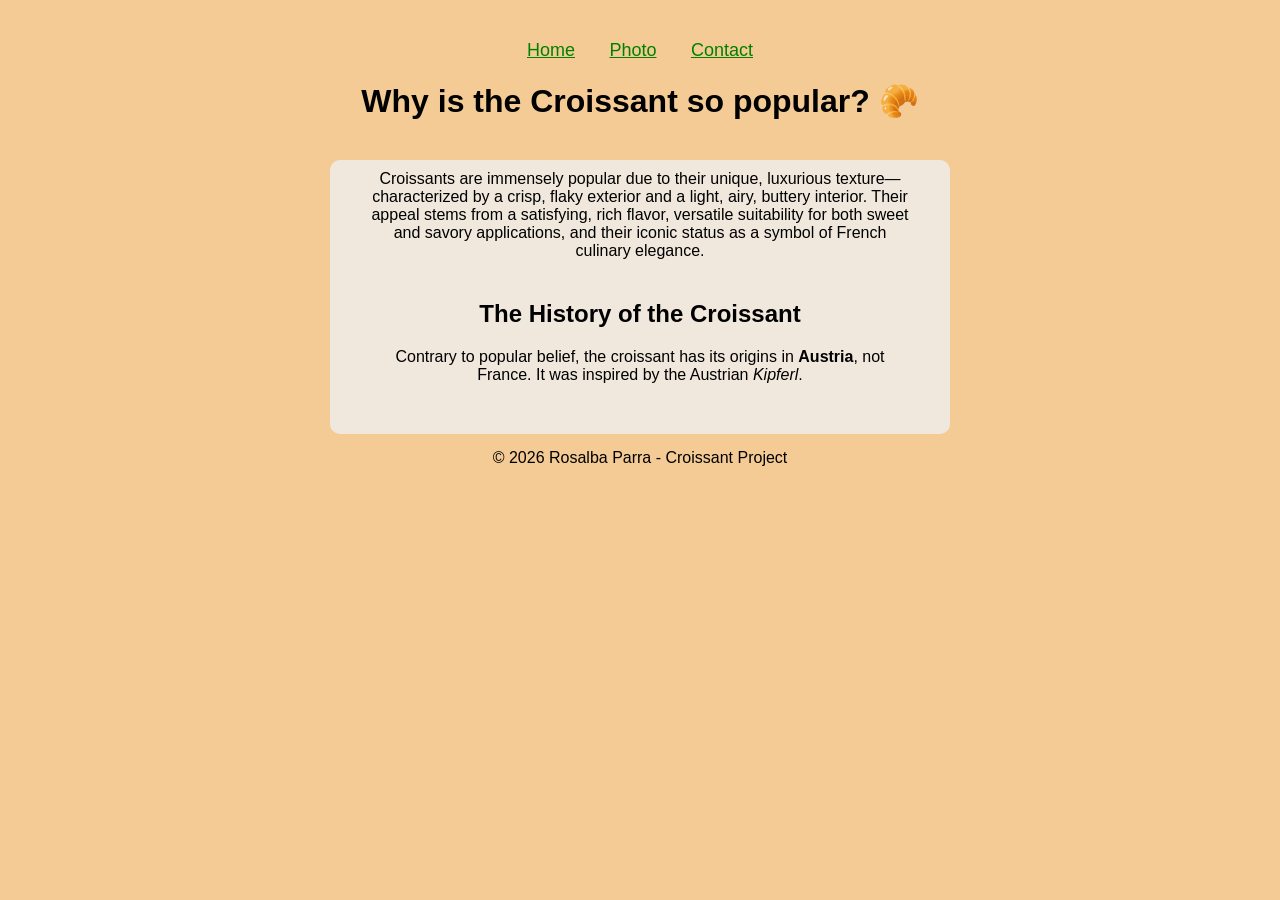
<file: index.html>
<!doctype html>
<html lang="en">
  <head>
    <meta charset="UTF-8" />
    <meta name="viewport" content="width=device-width, initial-scale=1.0" />
    <title>
      Why Croissants are Popular | Origins & History | Rosalba Parra
    </title>
    <meta
      name="description"
      content="Discover why the croissant is a global favorite, from its buttery French elegance to its surprising Austrian origins."
    />
    <link rel="stylesheet" href="src/styles.css" />
  </head>
  <body>
    <header>
      <nav>
        <a href="index.html" class="nav-links">Home</a>
        <a href="photo.html" class="nav-links">Photo</a>
        <a href="contact.html" class="nav-links">Contact</a>
      </nav>
    </header>

    <main>
      <h1>Why is the Croissant so popular? 🥐</h1>
      <div class="container">
        <p>
          Croissants are immensely popular due to their unique, luxurious
          texture—characterized by a crisp, flaky exterior and a light, airy,
          buttery interior. Their appeal stems from a satisfying, rich flavor,
          versatile suitability for both sweet and savory applications, and
          their iconic status as a symbol of French culinary elegance.
        </p>

        <h2>The History of the Croissant</h2>
        <p>
          Contrary to popular belief, the croissant has its origins in
          <strong>Austria</strong>, not France. It was inspired by the Austrian
          <em>Kipferl</em>.
        </p>
      </div>
    </main>

    <footer>
      <p>&copy; 2026 Rosalba Parra - Croissant Project</p>
    </footer>
  </body>
</html>
</file>
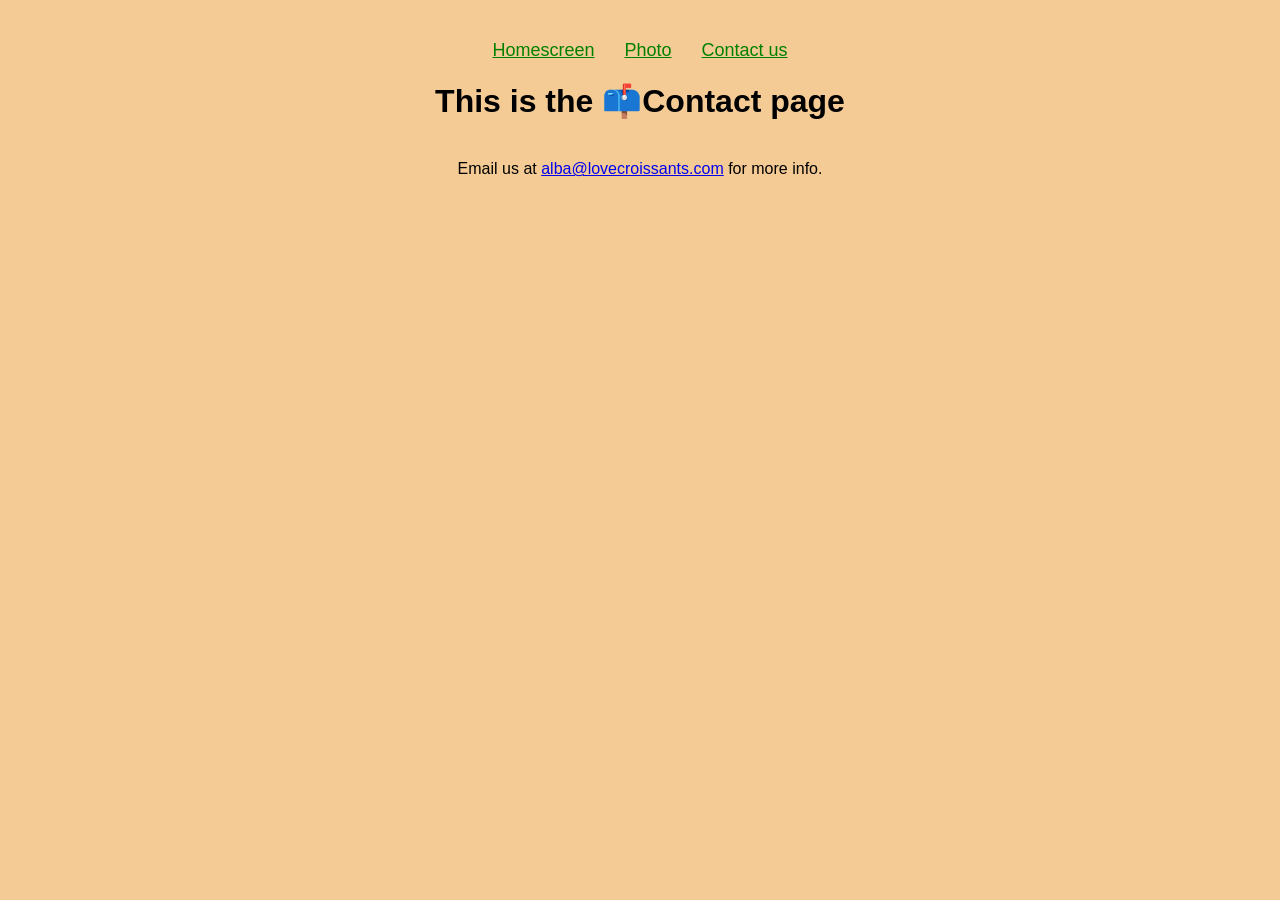
<file: contact.html>
<!doctype html>
<html lang="en">
  <head>
    <meta charset="UTF-8" />
    <meta name="viewport" content="width=device-width, initial-scale=1.0" />
    <title>Croissant</title>
    <link rel="stylesheet" href="src/styles.css" />
  </head>
  <body>
    <header>
      <a href="index.html" class="nav-links">Homescreen</a>
      <a href="photo.html" class="nav-links">Photo</a>
      <a href="contact.html" class="nav-links">Contact us</a>
    </header>
    <h1>This is the 📫Contact page</h1>
    <p>
      Email us at
      <a class="email" href="mailto:allaboutcroissants.com"
        >alba@lovecroissants.com</a
      >
      for more info.
    </p>
  </body>
</html>
</file>
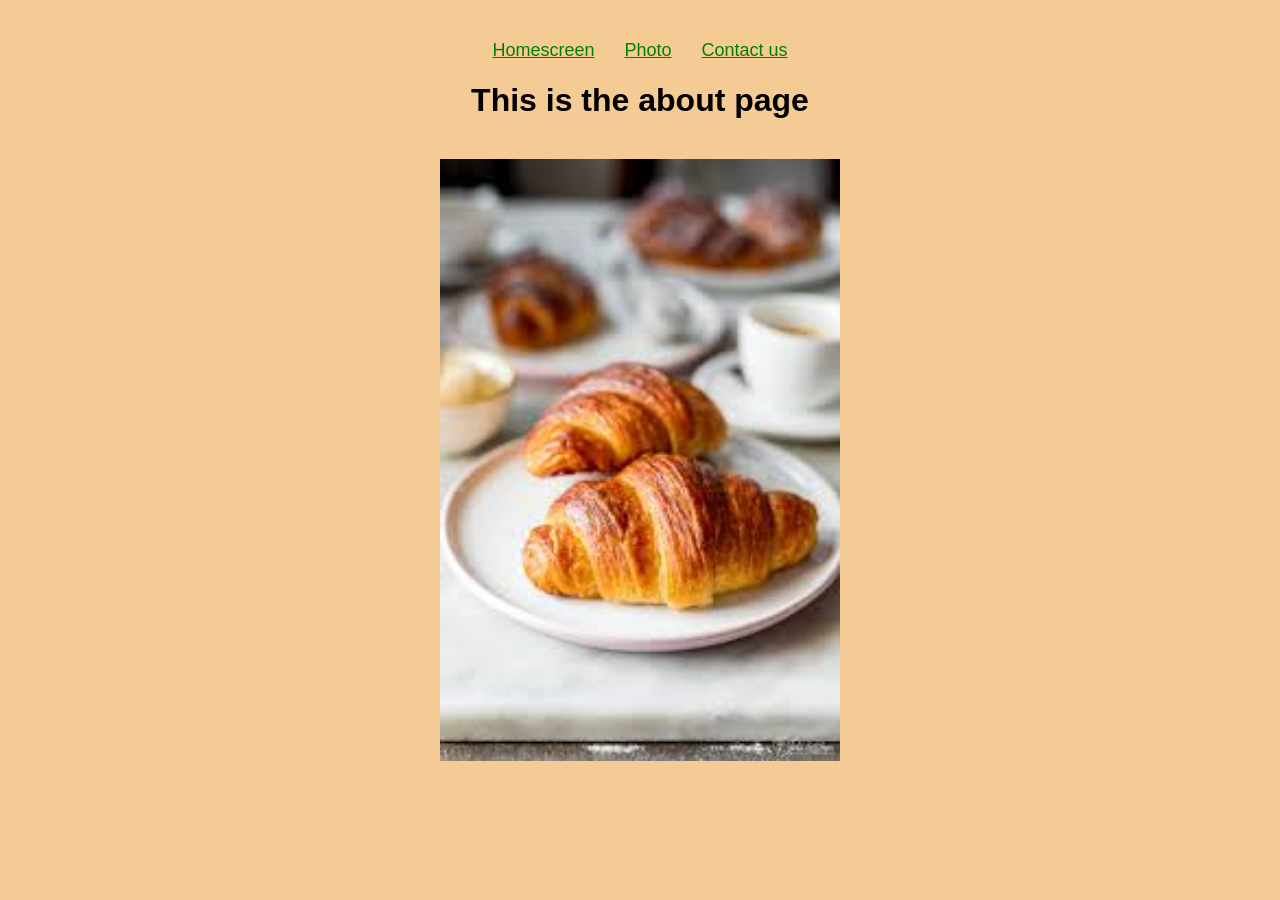
<file: photo.html>
<!doctype html>
<html lang="en">
  <head>
    <meta charset="UTF-8" />
    <meta name="viewport" content="width=device-width, initial-scale=1.0" />
    <title>Croissant</title>
    <link rel="stylesheet" href="src/styles.css" />
  </head>
  <body>
    <header>
      <a href="index.html" class="nav-links">Homescreen</a>
      <a href="photo.html" class="nav-links">Photo</a>
      <a href="contact.html" class="nav-links">Contact us</a>
    </header>
    <h1>This is the about page</h1>
    <img src="src/croisant.jpg" />
  </body>
</html>
</file>
<file: src/styles.css>
body {
  background-color: rgb(245, 203, 149);
  margin: 40px auto;
  font-family: Arial, Helvetica, sans-serif;
}
header {
  display: flex;
  justify-content: center;
}
header a {
  font-size: 18px;
  margin: 0 15px;
  color: green;
}
h1 {
  text-align: center;
  margin-bottom: 40px;
}
h2 {
  text-align: center;
}
p {
  text-align: center;
  margin: 0 30px 40px;
}

img {
  display: block;
  margin: 0 auto 40px;
  width: 400px;
}
.container {
  background-color: rgb(241, 232, 221);
  margin: 0 auto;
  padding: 10px;
  max-width: 600px;
  border-radius: 10px;
}
footer {
  margin-top: 15px;
}
</file>
